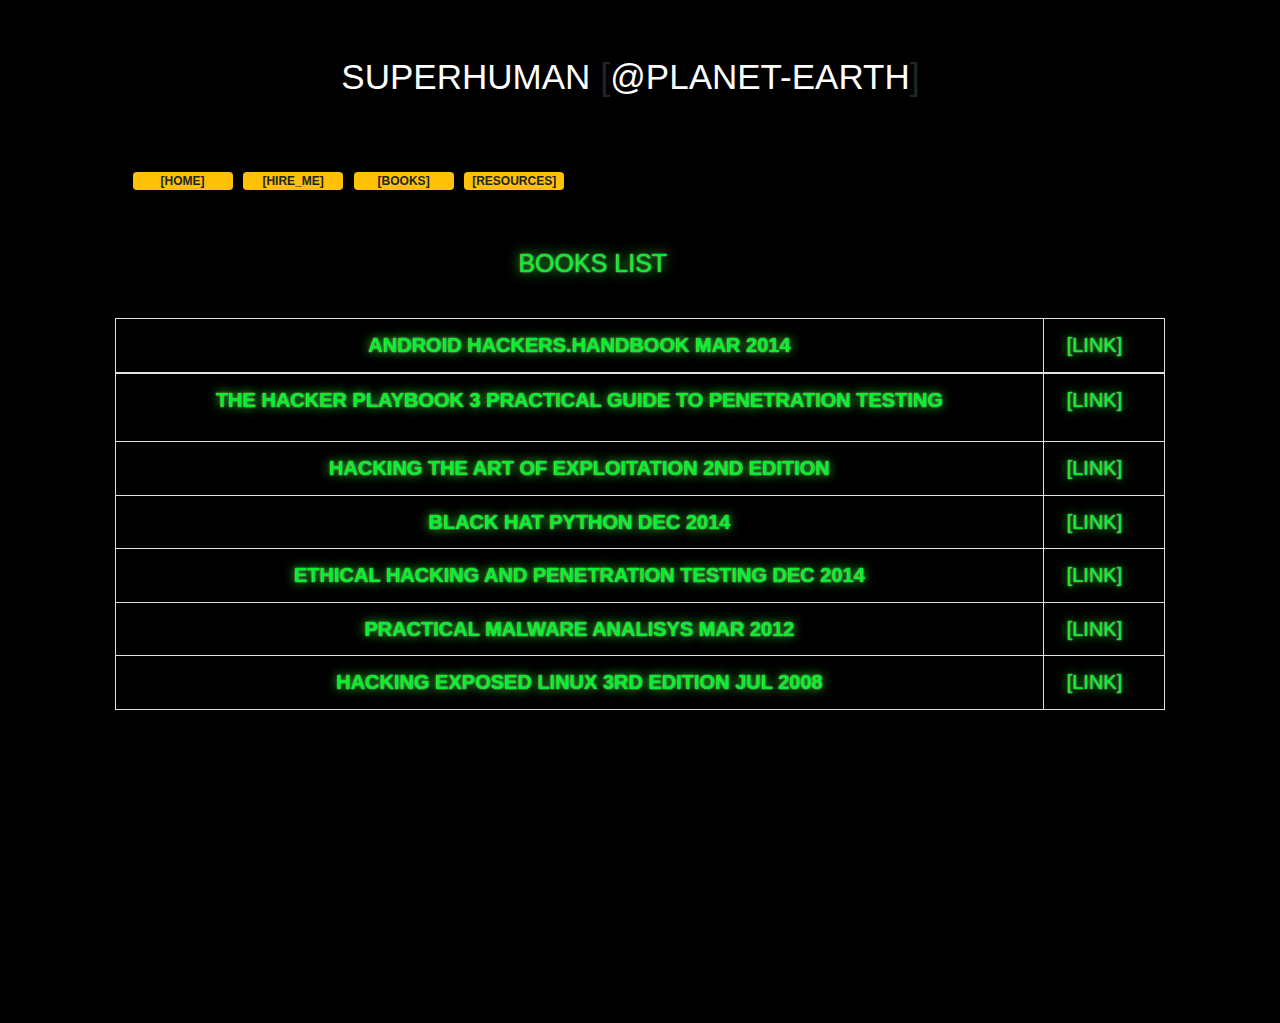
<file: books.html>
<!DOCTYPE html>
<html lang="en">

<head>
    <meta charset="UTF-8">
    <meta name="viewport" content="width=device-width, initial-scale=1.0">
    <meta http-equiv="X-UA-Compatible" content="ie=edge">
    <link rel="stylesheet" href="style.css">
    <link rel="stylesheet" href="https://stackpath.bootstrapcdn.com/bootstrap/4.3.1/css/bootstrap.min.css"
        integrity="sha384-ggOyR0iXCbMQv3Xipma34MD+dH/1fQ784/j6cY/iJTQUOhcWr7x9JvoRxT2MZw1T" crossorigin="anonymous">
        <link rel="stylesheet" href="https://www.w3schools.com/w3css/4/w3.css">
    
  

    <title>super_human</title>
</head>

<body>
    <div class="noise"></div>
    <div class="container">
        <!-- Content here -->
        <div class="terminal" id="section1">
            <h1><span class="errorcode">superhuman</span> <a href="index.html"><span class="errorcode">@planet-earth</span></a>
            </h1>
            
            <p class="bread">
                    <a href="index.html" class="badge badge-warning">home</a>
                <a href="#" class="badge badge-warning bread">hire_me</a>
                <a href="books.html" class="badge badge-warning">books</a> 
                <a href="resources.html" class="badge badge-warning">resources</a></p><br>
                <h4 class="det" style="text-align: center;">Books list</h4><br>
            
                <div class="row">
                        <table class="table table-bordered">
                                <thead>
                                  <tr>
                                    <th scope="col">Android Hackers.Handbook Mar 2014</th>
                                    <td><a href="#">link</a></td>
                                  </tr>
                                </thead>
                                <tbody>
                                  <tr>
                                    <th scope="row"><p>The Hacker Playbook 3 Practical Guide To Penetration Testing</p></th>
                                    <td><a href="#">link</a></td>
                                  </tr>
                                  <tr>
                                    <th scope="row">Hacking The Art Of Exploitation 2nd Edition</th>
                                    <td><a href="#">link</a></td>
                                  </tr>
                                  <tr>
                                    <th scope="row">Black hat Python Dec 2014</th>
                                    <td colspan="2"><a href="#">link</a></td>
                                  </tr>
                                  <tr>
                                        <th scope="row">Ethical Hacking And Penetration Testing Dec 2014</th>
                                        <td colspan="2"><a href="#">link</a></td>
                                      </tr>
                                <tr>
                                        <th scope="row">Practical Malware Analisys Mar 2012</th>
                                        <td colspan="2"><a href="#">link</a></td>
                                      </tr>
                                      <tr>
                                            <th scope="row">Hacking Exposed Linux 3rd Edition Jul 2008</th>
                                            <td colspan="2"><a href="#">link</a></td>
                                          </tr>
                                </tbody>
                              </table>
                </div>

            
        </div>
        <br>


</body>

</html>
</file>
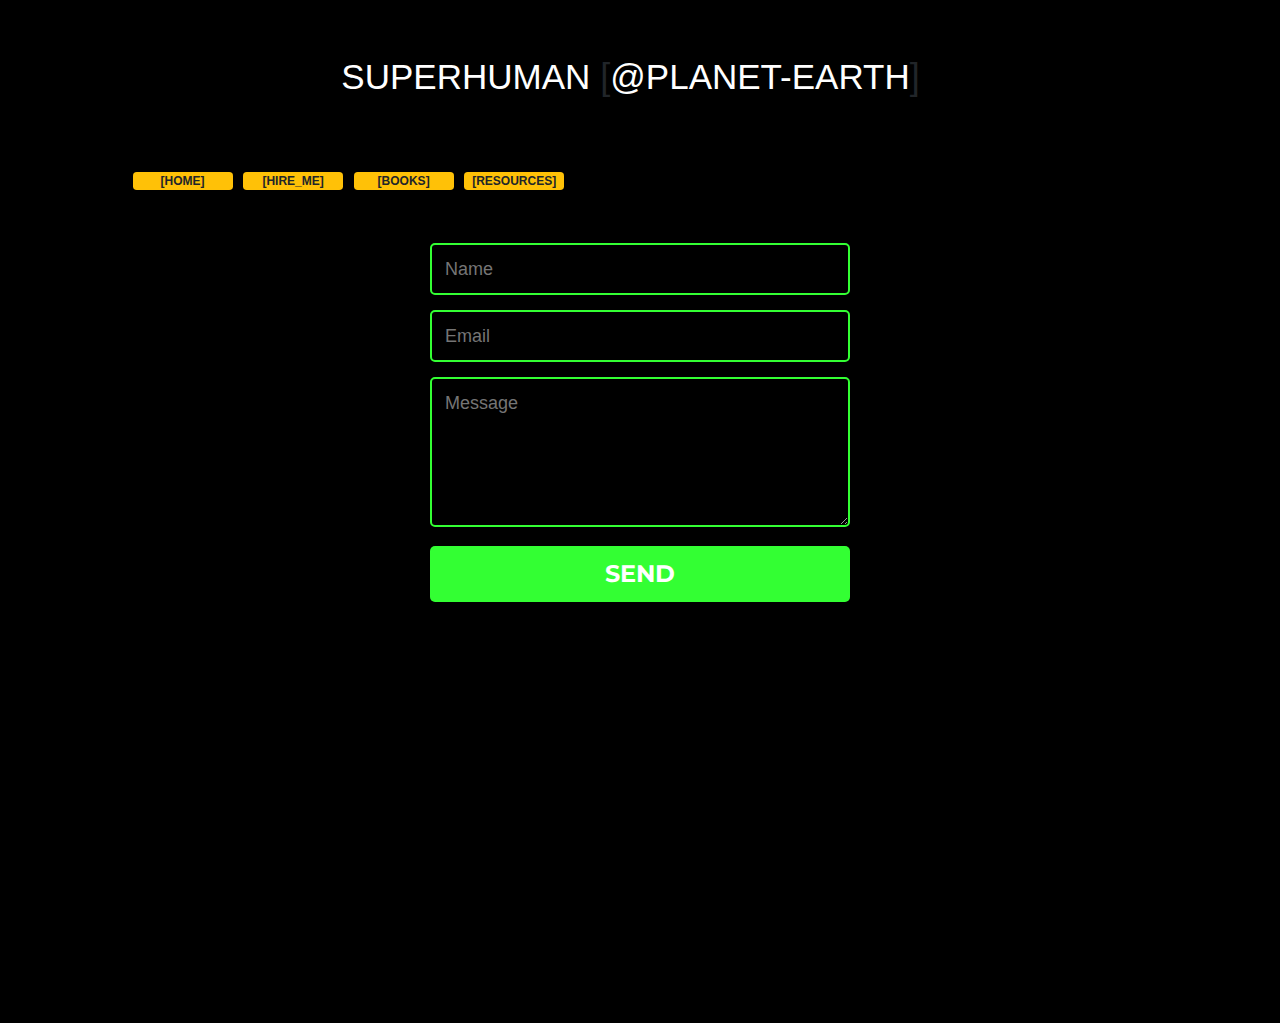
<file: contact.html>
<!DOCTYPE html>
<html lang="en">

<head>
    <meta charset="UTF-8">
    <meta name="viewport" content="width=device-width, initial-scale=1.0">
    <meta http-equiv="X-UA-Compatible" content="ie=edge">
    <link rel="stylesheet" href="style.css">
    <link rel="stylesheet" href="https://stackpath.bootstrapcdn.com/bootstrap/4.3.1/css/bootstrap.min.css"
        integrity="sha384-ggOyR0iXCbMQv3Xipma34MD+dH/1fQ784/j6cY/iJTQUOhcWr7x9JvoRxT2MZw1T" crossorigin="anonymous">
    <link rel="stylesheet" href="https://www.w3schools.com/w3css/4/w3.css">

    <link rel='stylesheet' href='https://treehouse-code-samples.s3.amazonaws.com/poly/css/application.css'>
    <link rel='stylesheet' href='https://alertifyjs.com/build/css/alertify.css'>
    <link rel='stylesheet' href='https://alertifyjs.com/build/css/themes/default.css'>



    <title>super_human</title>
</head>

<body>
    <div class="noise"></div>
    <div class="container">
        <!-- Content here -->
        <div class="terminal" id="section1">
            <h1><span class="errorcode">superhuman</span> <a href="index.html"><span
                        class="errorcode">@planet-earth</span></a>
            </h1>

            <p class="bread">
                <a href="index.html" class="badge badge-warning">home</a>
                <a href="contact.html" class="badge badge-warning">hire_me</a>
                <a href="books.html" class="badge badge-warning">books</a>
                <a href="resources.html" class="badge badge-warning">resources</a>
            </p>

            <form id="contact-form">
                <input id="inputName" name="name" type="text" class="feedback-input" placeholder="Name" />
                <input id="inputEmail" name="email" type="text" class="feedback-input" placeholder="Email" />
                <textarea id="inputMessage" name="message" class="feedback-input" placeholder="Message"></textarea>
                <input id="email-submit-btn" type="submit" value="SEND" />
            </form>
    



        </div>
        <br>


        <script src='https://code.jquery.com/jquery-2.2.4.min.js'></script>
        <script src='https://alertifyjs.com/build/alertify.js'></script>
        <script src="script.js"></script>


</body>

</html>
</file>
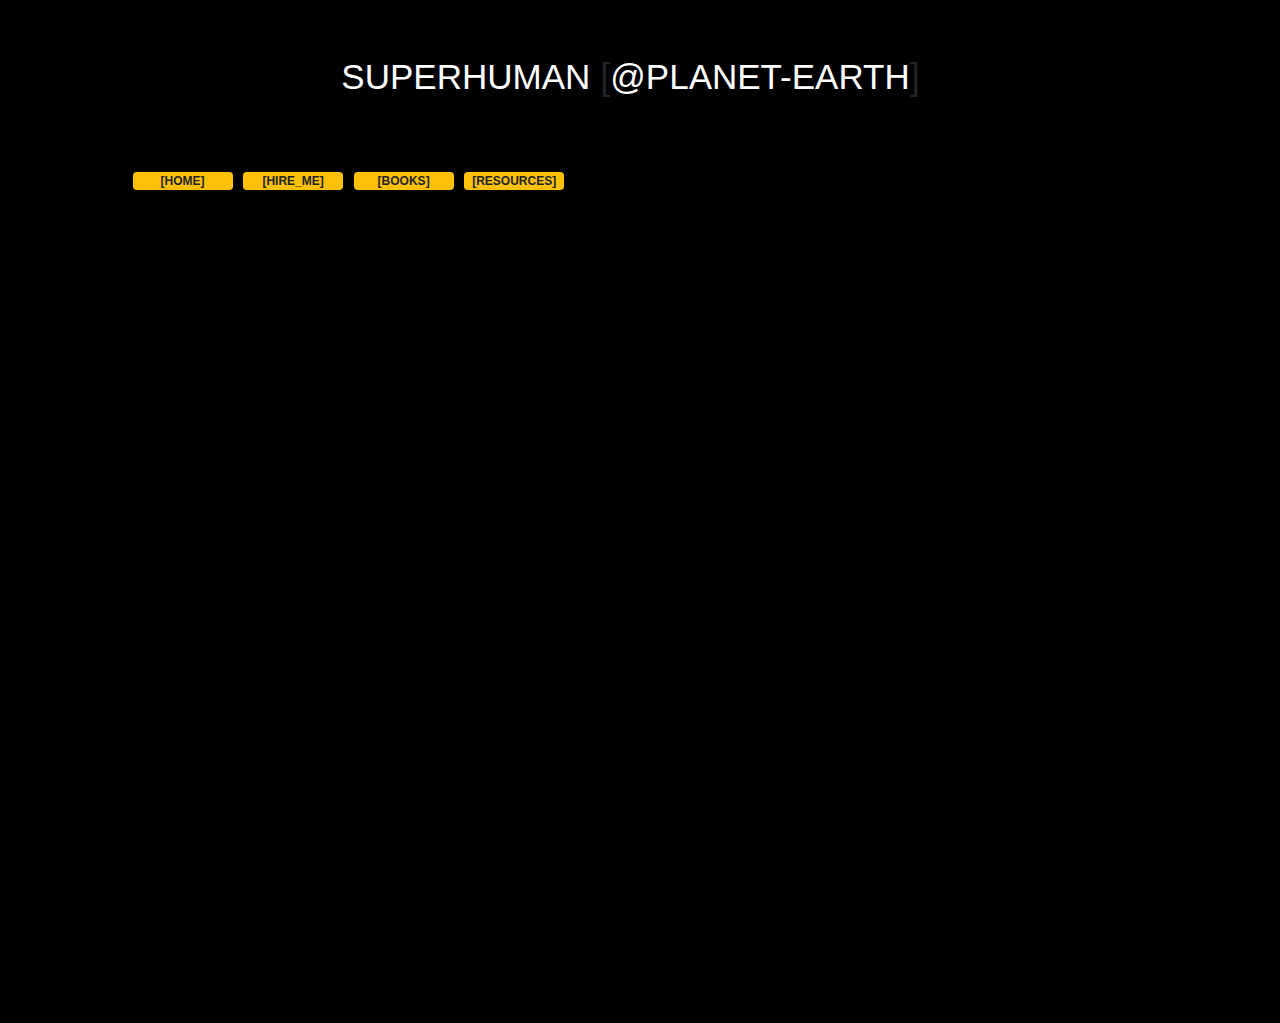
<file: resources.html>
<!DOCTYPE html>
<html lang="en">

<head>
    <meta charset="UTF-8">
    <meta name="viewport" content="width=device-width, initial-scale=1.0">
    <meta http-equiv="X-UA-Compatible" content="ie=edge">
    <link rel="stylesheet" href="style.css">
    <link rel="stylesheet" href="https://stackpath.bootstrapcdn.com/bootstrap/4.3.1/css/bootstrap.min.css"
        integrity="sha384-ggOyR0iXCbMQv3Xipma34MD+dH/1fQ784/j6cY/iJTQUOhcWr7x9JvoRxT2MZw1T" crossorigin="anonymous">
        <link rel="stylesheet" href="https://www.w3schools.com/w3css/4/w3.css">
    
  

    <title>super_human</title>
</head>

<body>
    <div class="noise"></div>
    <div class="container">
        <!-- Content here -->
        <div class="terminal" id="section1">
            <h1><span class="errorcode">superhuman</span> <a href="index.html"><span class="errorcode">@planet-earth</span></a>
            </h1>
            
            <p class="bread">
                <a href="index.html" class="badge badge-warning">home</a>
                <a href="#" class="badge badge-warning bread">hire_me</a>
                <a href="books.html" class="badge badge-warning">books</a> 
                <a href="resources.html" class="badge badge-warning">resources</a></p>

            

            
        </div>
        <br>


</body>

</html>
</file>
<file: style.css>
@import url('https://fonts.googleapis.com/css?family=Montserrat');

* {
  box-sizing: border-box;
}


html {
  min-height: 100%;
  scroll-behavior: smooth;
}

@import url(https://fonts.googleapis.com/css?family=Khula:700);

.hidden {
  opacity:0;
}
.text_scroll {
 
  font-family:Khula;
  font-size:2em;
  text-align:left;
  height:100px;
  width:auto;
  display:block;
  position:absolute;
  color:white;
  margin:auto;
  
}
.text-underscore {
  display:inline-block;
  position:relative;
  top:-0.14em;
  left:10px;
}

body {
  box-sizing: border-box;
  height: 100%;
  width: 100%;
  background-color: #000000;
  background-image: radial-gradient(#000000, #000000), url("https://media.giphy.com/media/FmLecXUlTqZ6o/giphy.gif");
  background-repeat: no-repeat;
  background-size: cover;
  font-family: "Inconsolata", Helvetica, sans-serif;
  font-size: 1.5rem;
  color: rgba(0, 0, 0, 0.8);
}

.noise {
  pointer-events: none;
  position: absolute;
  width: 100%;
  height: 1020px;
  background-image: url("https://media.giphy.com/media/FmLecXUlTqZ6o/giphy.gif");
  background-repeat: no-repeat;
  background-size: cover;
  opacity: 0.09;
}

.bread {
  padding-top: 55px;
  text-align: left;
}

.bread a {
  font-size: 12px;
  margin: 2.5px;
}



.terminal {
  padding: 3rem;
  text-transform: uppercase;
  display:block;
  text-align: center;
}

.dp {
  position: relative;
  margin-top: 8px;
}

/* @media screen and (max-width: 600px) {
  .media img media-body {
    align-items: left;
    padding: 4rem;
  }
} */

@media screen and (min-width: 601px) {
  div.terminal {
    font-size: 20px;

  }

  div.terminal h4 {
    font-size: 25px;
  }

  .errorcode {
    font-size: 35px;
  }

  .det h4 {
    font-size: 30px;
  }

}

@media screen and (max-width: 600px) {
  div.terminal {
    font-size: 12px;
  }

  div.terminal h4 {
    font-size: 15px;
  }

  .errorcode {
    font-size: 25px;
  }

  .det h4 {
    font-size: 15px;
  }
}

.output {
  color: rgba(128, 255, 128, 0.8);
  text-shadow: 0 0 1px rgba(51, 255, 51, 0.4), 0 0 2px rgba(255, 255, 255, 0.8);
}

.output::before {
  content: "> ";
}


.media {
  text-align: left;
}

.skills {
  text-align: left;
}

.input {
  color: rgba(192, 255, 192, 0.8);
  text-shadow:
    0 0 1px rgba(51, 255, 51, 0.4),
    0 0 2px rgba(255, 255, 255, 0.8);
}

.input::before {
  content: "$ ";
}

a {
  color: #fff;
  text-decoration: none;
  width: 100px;
  margin-right: 0.5cm;
}

a::before {
  content: "[";
}

a::after {
  content: "]";
}

.errorcode {
  color: white;
}

.det {
  margin-right: 2.5cm;
  color: rgb(3, 241, 43);
  text-shadow: 0 0 1ex #33ff33, 0 0 2px rgba(255, 255, 255, 0.8);
}

#webProgress {
  width: 100%;
  background-color: #ddd;
  border-radius: 25px;
}

#webBar {
  border-radius: 25px;
  width: 90%;
  height: 20px;
  background-color: rgba(21, 148, 21, 0.8);
  text-align: center;
  line-height: 20px;
  color: white;
}

#webBar p {
  font-size: 10px;
}


#linuxProgress {
  width: 100%;
  background-color: #ddd;
  border-radius: 25px;
}

#linuxBar {
  border-radius: 25px;
  width: 80%;
  height: 20px;
  background-color: rgb(214, 52, 52);
  text-align: center;
  line-height: 20px;
  color: white;
}

#linuxBar p {
  font-size: 10px;
}

#infoProgress {
  width: 100%;
  background-color: #ddd;
  border-radius: 25px;
}

#infoBar {
  border-radius: 25px;
  width: 70%;
  height: 20px;
  background-color: rgb(25, 14, 182);
  text-align: center;
  line-height: 20px;
  color: white;
}

#infoBar {
  font-size: 10px;
}

#section1 {
  height: 1000px;
}

#section2 {
  height: 650px;
  display:inline-block;
  position:absolute;
  margin:auto;
}

#section2 h2 {
  text-align: center;
  margin-bottom: 1cm;
}





/* circle */

.progress-circle {
  font-size: 20px;
  margin: auto;
  margin-top: 20px;
  margin-left: 150px;
  margin-bottom: 30px;
  position: relative;
  width: 5em;
  height: 5em;
  background-color: black;
  border-radius: 50%;
  line-height: 5em;
  
}

.progress-circle:after {
  border: none;
  position: absolute;
  top: 0.35em;
  left: 0.35em;
  text-align: center;
  display: block;
  border-radius: 50%;
  width: 4.3em;
  height: 4.3em;
  background-color: cornflowerblue;
  content: " ";
}

/* Text inside the control */
.progress-circle span {
  position: absolute;
  line-height: 5em;
  width: 5em;
  text-align: center;
  display: block;
  color: black;
  z-index: 2;
  align-items: center;
}

.left-half-clipper {
  /* a round circle */
  border-radius: 50%;
  width: 5em;
  height: 5em;
  position: absolute;
  /* needed for clipping */
  clip: rect(0, 5em, 5em, 2.5em);
  /* clips the whole left half*/
}

/* when p>50, don't clip left half*/
.progress-circle.over50 .left-half-clipper {
  clip: rect(auto, auto, auto, auto);
}

.value-bar {
  /*This is an overlayed square, that is made round with the border radius,
  then it is cut to display only the left half, then rotated clockwise
  to escape the outer clipping path.*/
  position: absolute;
  /*needed for clipping*/
  clip: rect(0, 2.5em, 5em, 0);
  width: 5em;
  height: 5em;
  border-radius: 50%;
  border: 0.45em solid rgb(150, 220, 225);
  /*The border is 0.35 but making it larger removes visual artifacts */
  /*background-color: #4D642D;*/
  /* for debug */
  box-sizing: border-box;

}

/* Progress bar filling the whole right half for values above 50% */
.progress-circle.over50 .first50-bar {
  /*Progress bar for the first 50%, filling the whole right half*/
  position: absolute;
  /*needed for clipping*/
  clip: rect(0, 5em, 5em, 2.5em);
  background-color: #135656;
  border-radius: 50%;
  width: 5em;
  height: 5em;
}

.progress-circle:not(.over50) .first50-bar {
  display: none;
}

.w3-row-padding h2 {
  padding-left: 3rem;
  align-items: center;
  color: #000000;
  text-decoration: none;
}



/* Progress bar rotation position */
.progress-circle.p0 .value-bar {
  display: none;
}

.progress-circle.p1 .value-bar {
  transform: rotate(4deg);
}

.progress-circle.p2 .value-bar {
  transform: rotate(7deg);
}

.progress-circle.p3 .value-bar {
  transform: rotate(11deg);
}

.progress-circle.p4 .value-bar {
  transform: rotate(14deg);
}

.progress-circle.p5 .value-bar {
  transform: rotate(18deg);
}

.progress-circle.p6 .value-bar {
  transform: rotate(22deg);
}

.progress-circle.p7 .value-bar {
  transform: rotate(25deg);
}

.progress-circle.p8 .value-bar {
  transform: rotate(29deg);
}

.progress-circle.p9 .value-bar {
  transform: rotate(32deg);
}

.progress-circle.p10 .value-bar {
  transform: rotate(36deg);
}

.progress-circle.p11 .value-bar {
  transform: rotate(40deg);
}

.progress-circle.p12 .value-bar {
  transform: rotate(43deg);
}

.progress-circle.p13 .value-bar {
  transform: rotate(47deg);
}

.progress-circle.p14 .value-bar {
  transform: rotate(50deg);
}

.progress-circle.p15 .value-bar {
  transform: rotate(54deg);
}

.progress-circle.p16 .value-bar {
  transform: rotate(58deg);
}

.progress-circle.p17 .value-bar {
  transform: rotate(61deg);
}

.progress-circle.p18 .value-bar {
  transform: rotate(65deg);
}

.progress-circle.p19 .value-bar {
  transform: rotate(68deg);
}

.progress-circle.p20 .value-bar {
  transform: rotate(72deg);
}

.progress-circle.p21 .value-bar {
  transform: rotate(76deg);
}

.progress-circle.p22 .value-bar {
  transform: rotate(79deg);
}

.progress-circle.p23 .value-bar {
  transform: rotate(83deg);
}

.progress-circle.p24 .value-bar {
  transform: rotate(86deg);
}

.progress-circle.p25 .value-bar {
  transform: rotate(90deg);
}

.progress-circle.p26 .value-bar {
  transform: rotate(94deg);
}

.progress-circle.p27 .value-bar {
  transform: rotate(97deg);
}

.progress-circle.p28 .value-bar {
  transform: rotate(101deg);
}

.progress-circle.p29 .value-bar {
  transform: rotate(104deg);
}

.progress-circle.p30 .value-bar {
  transform: rotate(108deg);
}

.progress-circle.p31 .value-bar {
  transform: rotate(112deg);
}

.progress-circle.p32 .value-bar {
  transform: rotate(115deg);
}

.progress-circle.p33 .value-bar {
  transform: rotate(119deg);
}

.progress-circle.p34 .value-bar {
  transform: rotate(122deg);
}

.progress-circle.p35 .value-bar {
  transform: rotate(126deg);
}

.progress-circle.p36 .value-bar {
  transform: rotate(130deg);
}

.progress-circle.p37 .value-bar {
  transform: rotate(133deg);
}

.progress-circle.p38 .value-bar {
  transform: rotate(137deg);
}

.progress-circle.p39 .value-bar {
  transform: rotate(140deg);
}

.progress-circle.p40 .value-bar {
  transform: rotate(144deg);
}

.progress-circle.p41 .value-bar {
  transform: rotate(148deg);
}

.progress-circle.p42 .value-bar {
  transform: rotate(151deg);
}

.progress-circle.p43 .value-bar {
  transform: rotate(155deg);
}

.progress-circle.p44 .value-bar {
  transform: rotate(158deg);
}

.progress-circle.p45 .value-bar {
  transform: rotate(162deg);
}

.progress-circle.p46 .value-bar {
  transform: rotate(166deg);
}

.progress-circle.p47 .value-bar {
  transform: rotate(169deg);
}

.progress-circle.p48 .value-bar {
  transform: rotate(173deg);
}

.progress-circle.p49 .value-bar {
  transform: rotate(176deg);
}

.progress-circle.p50 .value-bar {
  transform: rotate(180deg);
}

.progress-circle.p51 .value-bar {
  transform: rotate(184deg);
}

.progress-circle.p52 .value-bar {
  transform: rotate(187deg);
}

.progress-circle.p53 .value-bar {
  transform: rotate(191deg);
}

.progress-circle.p54 .value-bar {
  transform: rotate(194deg);
}

.progress-circle.p55 .value-bar {
  transform: rotate(198deg);
}

.progress-circle.p56 .value-bar {
  transform: rotate(202deg);
}

.progress-circle.p57 .value-bar {
  transform: rotate(205deg);
}

.progress-circle.p58 .value-bar {
  transform: rotate(209deg);
}

.progress-circle.p59 .value-bar {
  transform: rotate(212deg);
}

.progress-circle.p60 .value-bar {
  transform: rotate(216deg);
}

.progress-circle.p61 .value-bar {
  transform: rotate(220deg);
}

.progress-circle.p62 .value-bar {
  transform: rotate(223deg);
}

.progress-circle.p63 .value-bar {
  transform: rotate(227deg);
}

.progress-circle.p64 .value-bar {
  transform: rotate(230deg);
}

.progress-circle.p65 .value-bar {
  transform: rotate(234deg);
}

.progress-circle.p66 .value-bar {
  transform: rotate(238deg);
}

.progress-circle.p67 .value-bar {
  transform: rotate(241deg);
}

.progress-circle.p68 .value-bar {
  transform: rotate(245deg);
}

.progress-circle.p69 .value-bar {
  transform: rotate(248deg);
}

.progress-circle.p70 .value-bar {
  transform: rotate(252deg);
}

.progress-circle.p71 .value-bar {
  transform: rotate(256deg);
}

.progress-circle.p72 .value-bar {
  transform: rotate(259deg);
}

.progress-circle.p73 .value-bar {
  transform: rotate(263deg);
}

.progress-circle.p74 .value-bar {
  transform: rotate(266deg);
}

.progress-circle.p75 .value-bar {
  transform: rotate(270deg);
}

.progress-circle.p76 .value-bar {
  transform: rotate(274deg);
}

.progress-circle.p77 .value-bar {
  transform: rotate(277deg);
}

.progress-circle.p78 .value-bar {
  transform: rotate(281deg);
}

.progress-circle.p79 .value-bar {
  transform: rotate(284deg);
}

.progress-circle.p80 .value-bar {
  transform: rotate(288deg);
}

.progress-circle.p81 .value-bar {
  transform: rotate(292deg);
}

.progress-circle.p82 .value-bar {
  transform: rotate(295deg);
}

.progress-circle.p83 .value-bar {
  transform: rotate(299deg);
}

.progress-circle.p84 .value-bar {
  transform: rotate(302deg);
}

.progress-circle.p85 .value-bar {
  transform: rotate(306deg);
}

.progress-circle.p86 .value-bar {
  transform: rotate(310deg);
}

.progress-circle.p87 .value-bar {
  transform: rotate(313deg);
}

.progress-circle.p88 .value-bar {
  transform: rotate(317deg);
}

.progress-circle.p89 .value-bar {
  transform: rotate(320deg);
}

.progress-circle.p90 .value-bar {
  transform: rotate(324deg);
}

.progress-circle.p91 .value-bar {
  transform: rotate(328deg);
}

.progress-circle.p92 .value-bar {
  transform: rotate(331deg);
}

.progress-circle.p93 .value-bar {
  transform: rotate(335deg);
}

.progress-circle.p94 .value-bar {
  transform: rotate(338deg);
}

.progress-circle.p95 .value-bar {
  transform: rotate(342deg);
}

.progress-circle.p96 .value-bar {
  transform: rotate(346deg);
}

.progress-circle.p97 .value-bar {
  transform: rotate(349deg);
}

.progress-circle.p98 .value-bar {
  transform: rotate(353deg);
}

.progress-circle.p99 .value-bar {
  transform: rotate(356deg);
}

.progress-circle.p100 .value-bar {
  transform: rotate(360deg);
}

thead {
  text-align: center;
  color: rgb(3, 241, 43);
  text-shadow: 0 0 1ex #33ff33, 0 0 2px rgba(255, 255, 255, 0.8);
}

tr {
  text-align: center;
  color: rgb(3, 241, 43);
  text-shadow: 0 0 1ex #33ff33, 0 0 2px rgba(255, 255, 255, 0.8);
}



/* mail */

form {
  max-width: 420px;
  margin: 50px auto;
}

.feedback-input {
  color: white;
  font-family: Helvetica, Arial, sans-serif;
  font-weight: 500;
  font-size: 18px;
  border-radius: 5px;
  line-height: 22px;
  background-color: transparent;
  border: 2px solid #33ff33;
  transition: all 0.3s;
  padding: 13px;
  margin-bottom: 15px;
  width: 100%;
  box-sizing: border-box;
  outline: 0;
}

.feedback-input:focus {
  border: 2px solid #33ff33;
}

textarea {
  height: 150px;
  line-height: 150%;
  resize: vertical;
}

[type="submit"] {
  font-family: 'Montserrat', Arial, Helvetica, sans-serif;
  width: 100%;
  background: #33ff33;
  border-radius: 5px;
  border: 0;
  cursor: pointer;
  color: white;
  font-size: 24px;
  padding-top: 10px;
  padding-bottom: 10px;
  transition: all 0.3s;
  margin-top: -4px;
  font-weight: 700;
}

[type="submit"]:hover {
  background: #33ff33;
}


@media only screen and (max-width: 768px) {
  /* For mobile phones: */
  [class*="col-"] {
    width: 100%;
  }

  .progress-circle {
    font-size: 20px;
    margin-top: 20px;
    margin-left: 70px;
    margin-bottom: 30px;
    position: relative;
    width: 5em;
    height: 5em;
    background-color: black;
    border-radius: 50%;
    line-height: 5em;
    
  }

  .w3-row-padding h2 {
    padding-left: 0.5rem;
    align-items: center;
    color: #000000;
    text-decoration: none;
  }

  .bread {
    margin-top: 15px;
  }
  
  .bread a {
    font-size: 10px;
    margin: 2.5px;
  }

  .text_scroll {
 
    font-size:1.5em;  
    
  }

  
  

}
</file>
